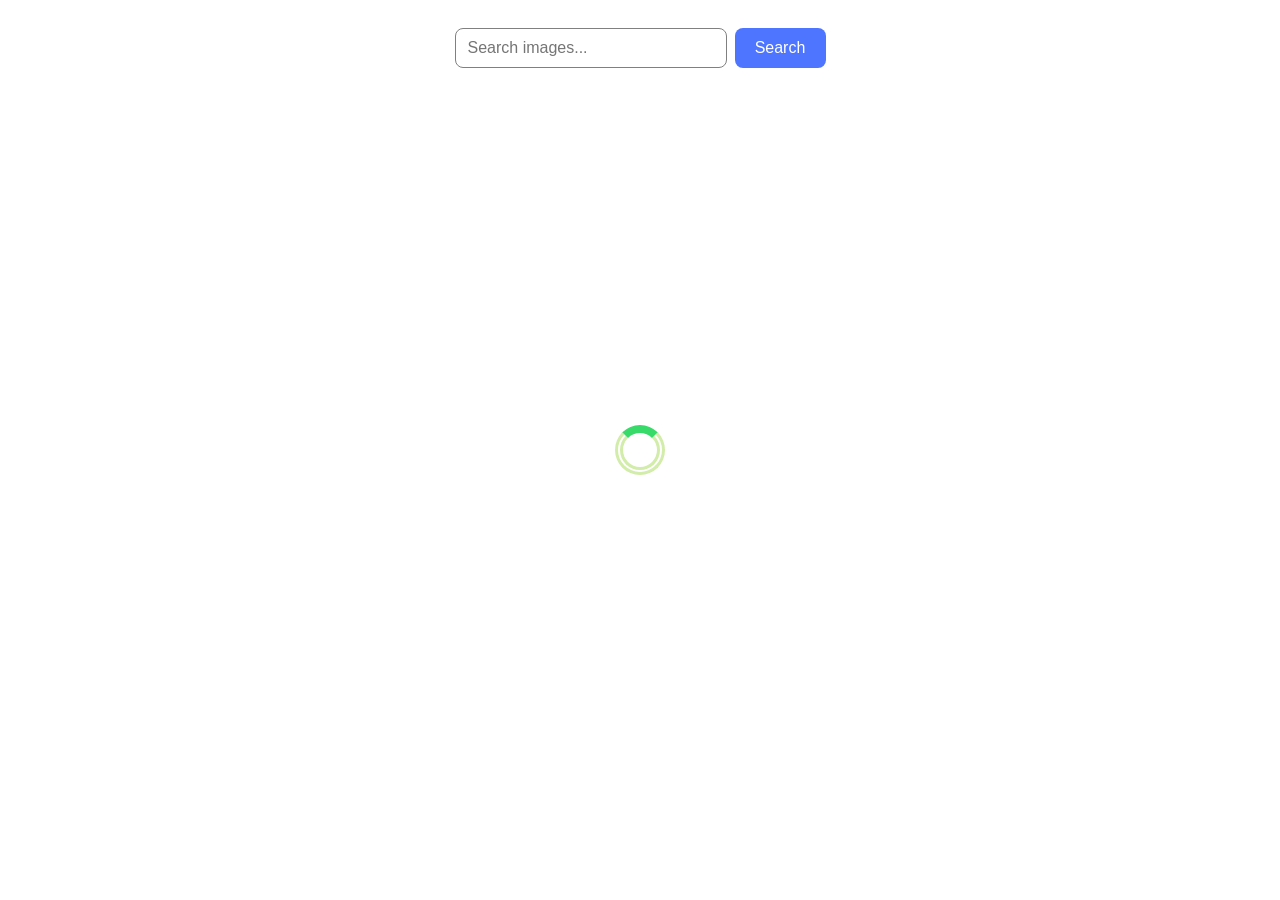
<file: src/index.html>
<!DOCTYPE html>
<html lang="en">
  <head>
    <meta charset="UTF-8" />
    <link rel="icon" type="image/svg+xml" href="/favicon.svg" />
    <meta name="viewport" content="width=device-width, initial-scale=1.0" />
    <title>HW-11</title>
    <link
      rel="stylesheet"
      href="https://cdn.jsdelivr.net/npm/modern-normalize@2.0.0/modern-normalize.min.css"
    />
    <link rel="stylesheet" href="./css/styles.css" />
  </head>
  <body>
    <form class="form">
      <input type="text" class="search-input" placeholder="Search images..." />
      <button type="submit" class="search-button">Search</button>
    </form>

    <div class="loader"></div>

    <ul class="gallery"></ul>

    <script type="module" src="./main.js"></script>
  </body>
</html>
</file>
<file: src/css/styles.css>
/**
  |============================
  | include css partials with
  | default @import url()
  |============================
*/
@import url('./reset.css');
@import url('./header.css');
@import url('./loader.css');

body {
  letter-spacing: 0.04em;
  color: #2e2f42;
}

.form {
  display: flex;
  justify-content: center;
  align-items: center;
  gap: 8px;
  margin: 28px 0;
}

.search-input {
  width: 272px;
  height: 40px;
  border-radius: 8px;

  padding-left: 12px;
  font: 400 16px / 1.5 'Montserrat', sans-serif;
  color: #808080;
  border: 1px solid #808080;
  outline: transparent;
}

.search-input:hover {
  border: 1px solid #000000;
}

.search-input:active {
  border: 1px solid #4e75ff;
}

.search-button {
  background: #4e75ff;
  border-radius: 8px;
  padding: 8px 16px;
  width: 91px;
  height: 40px;
  font: 500 16px / 1.5 'Montserrat', sans-serif;
  color: #fff;
  display: flex;
  align-items: center;
  justify-content: center;
  border: none;
  transition: 350ms;
}

.search-button:hover {
  background: #6c8cff;
}

.gallery {
  display: flex;
  flex-direction: row;
  flex-wrap: wrap;
  gap: 24px;
  justify-content: center;
  align-items: center;
  margin: 0 auto;
}

.card {
  border: 1px solid #808080;
  width: 360px;
  height: 200px;
  display: flex;
  flex-direction: column;
}

.card img {
  width: 360px;
  object-fit: cover;
  height: 152px;
}

.list-container {
  display: flex;
  flex-direction: row;
  flex-wrap: nowrap;
  gap: 20px;
  align-items: center;
  justify-content: center;
}

.item-description {
  display: flex;
  flex-direction: column;
  justify-content: center;
  align-items: center;
}

.link {
  width: 100%;
  height: 100%;
  display: flex;
  flex-direction: column;
}

h3 {
  margin-top: 4px;
  font: 600 12px / 1.33333 'Montserrat', sans-serif;
}

p {
  font: 400 12px / 2 'Montserrat', sans-serif;
}
</file>
